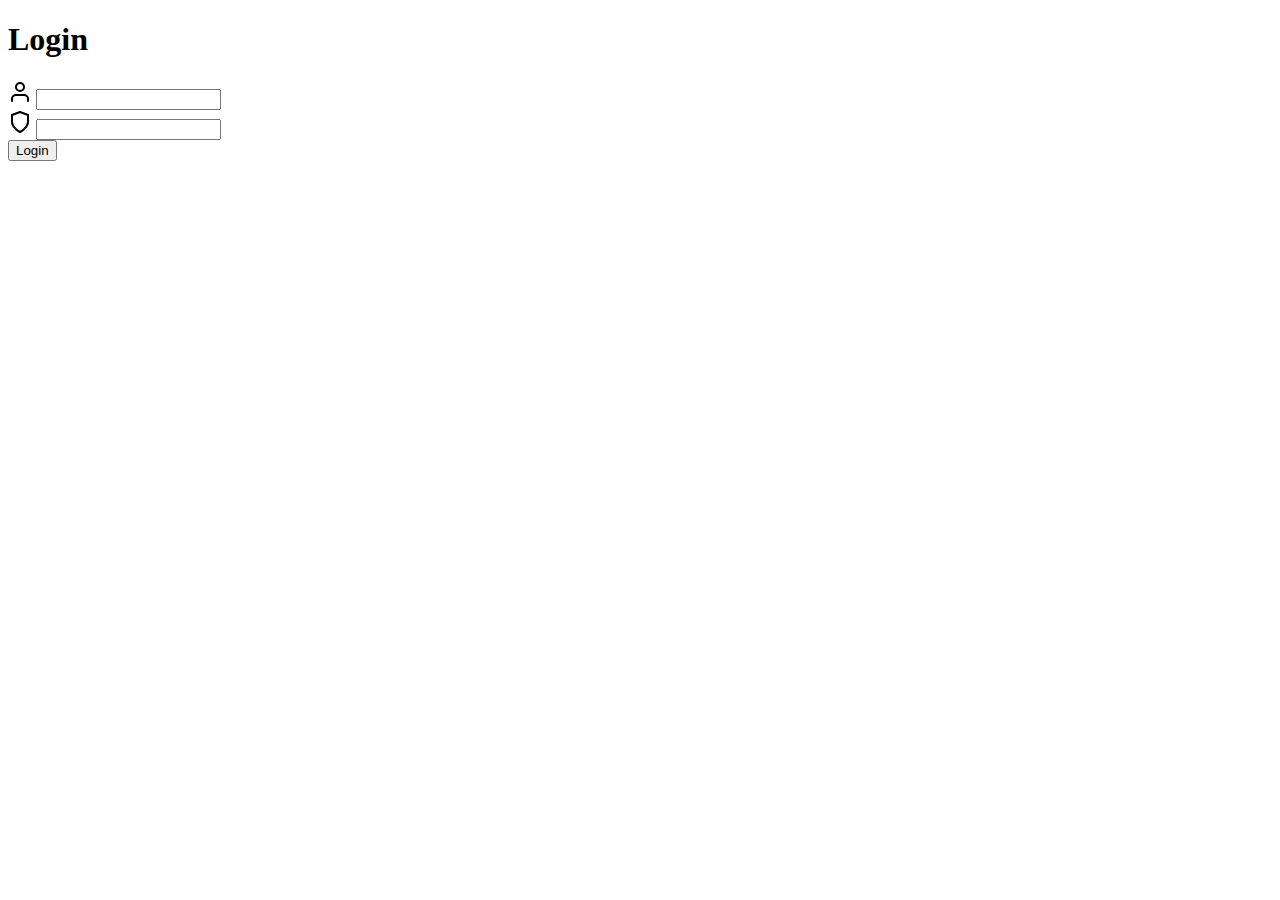
<file: login.html>
<!DOCTYPE html>
<html lang="en">
	<head>
		<meta charset="utf-8" />
		<link rel="icon" href="./favicon.png" />
		<meta name="viewport" content="width=device-width" />
		<meta http-equiv="content-security-policy" content="">
		<link href="./_app/immutable/assets/_page.eac687e0.css" rel="stylesheet">
		<link rel="modulepreload" href="./_app/immutable/entry/start.60332a89.js">
		<link rel="modulepreload" href="./_app/immutable/chunks/index.35a29703.js">
		<link rel="modulepreload" href="./_app/immutable/chunks/singletons.a0a5f7db.js">
		<link rel="modulepreload" href="./_app/immutable/entry/app.9bff1602.js">
		<link rel="modulepreload" href="./_app/immutable/entry/layout.svelte.f947655f.js">
		<link rel="modulepreload" href="./_app/immutable/entry/_layout.js.984db11e.js">
		<link rel="modulepreload" href="./_app/immutable/chunks/_layout.da46b06b.js">
		<link rel="modulepreload" href="./_app/immutable/entry/login-page.svelte.793016c5.js">
	</head>
	<body data-sveltekit-preload-data="hover">
		<div style="display: contents">


<h1>Login</h1>
<form method="POST" class="svelte-1c8hfvq"><label class="svelte-1c8hfvq"><img src="user.svg">
    <input type="text"></label>
  <label class="svelte-1c8hfvq"><img src="shield.svg">
    <input type="password" id="input-password"></label>
  <button type="submit">Login</button>
</form>


			
			<script>
				{
					__sveltekit_us359s = {
						env: {},
						assets: "/mlow81072",
						base: new URL(".", location).pathname.slice(0, -1),
						element: document.currentScript.parentElement
					};

					const data = [null,null];

					Promise.all([
						import("./_app/immutable/entry/start.60332a89.js"),
						import("./_app/immutable/entry/app.9bff1602.js")
					]).then(([kit, app]) => {
						kit.start(app, __sveltekit_us359s.element, {
							node_ids: [0, 3],
							data,
							form: null,
							error: null
						});
					});
				}
			</script>
		</div>
	</body>
</html>
</file>
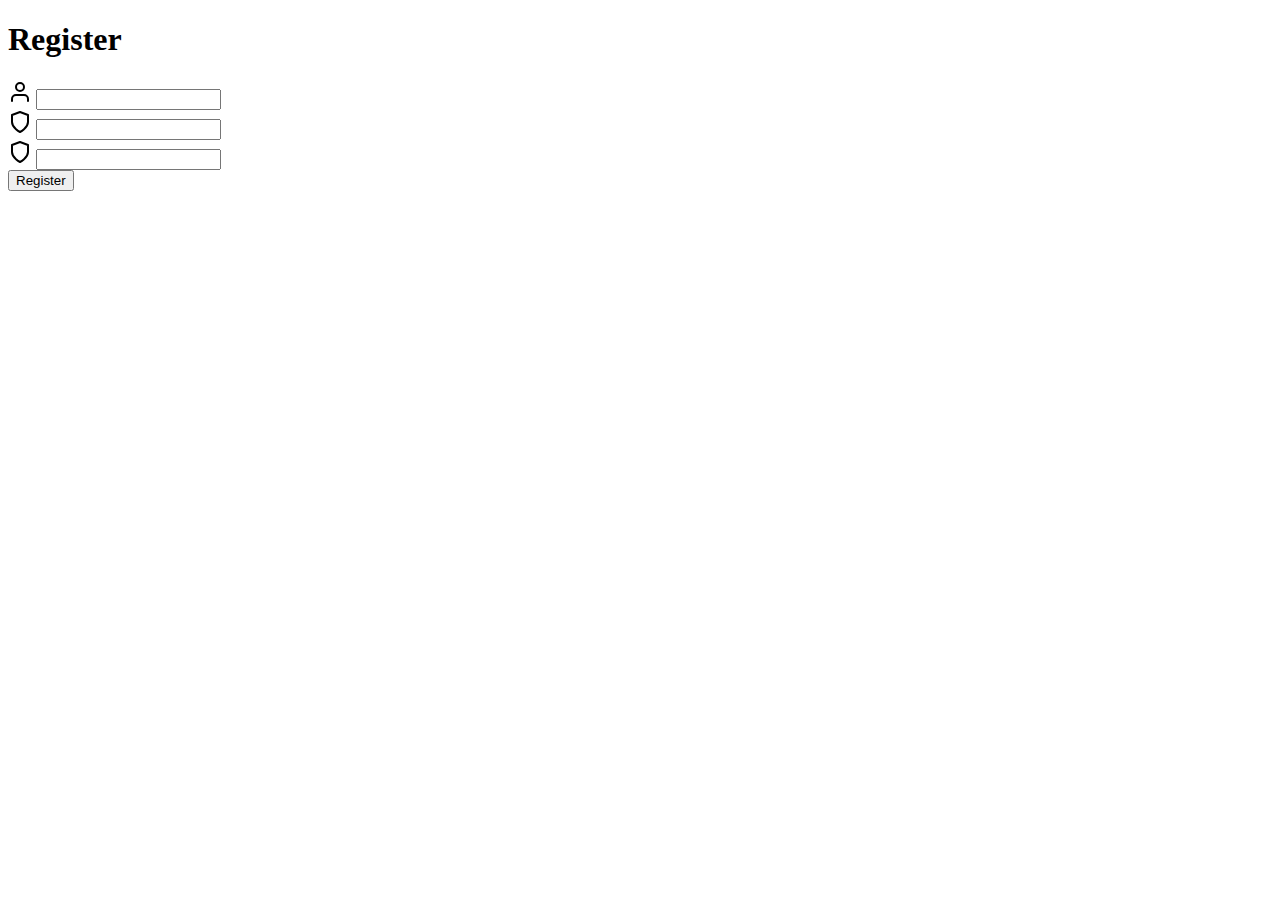
<file: register.html>
<!DOCTYPE html>
<html lang="en">
	<head>
		<meta charset="utf-8" />
		<link rel="icon" href="./favicon.png" />
		<meta name="viewport" content="width=device-width" />
		<meta http-equiv="content-security-policy" content="">
		<link href="./_app/immutable/assets/_page.eac687e0.css" rel="stylesheet">
		<link rel="modulepreload" href="./_app/immutable/entry/start.60332a89.js">
		<link rel="modulepreload" href="./_app/immutable/chunks/index.35a29703.js">
		<link rel="modulepreload" href="./_app/immutable/chunks/singletons.a0a5f7db.js">
		<link rel="modulepreload" href="./_app/immutable/entry/app.9bff1602.js">
		<link rel="modulepreload" href="./_app/immutable/entry/layout.svelte.f947655f.js">
		<link rel="modulepreload" href="./_app/immutable/entry/_layout.js.984db11e.js">
		<link rel="modulepreload" href="./_app/immutable/chunks/_layout.da46b06b.js">
		<link rel="modulepreload" href="./_app/immutable/entry/register-page.svelte.355db121.js">
	</head>
	<body data-sveltekit-preload-data="hover">
		<div style="display: contents">


<h1>Register</h1>

<form method="POST" class="svelte-1c8hfvq"><label class="svelte-1c8hfvq"><img src="user.svg">
    <input type="text"></label>

  <label class="svelte-1c8hfvq"><img src="shield.svg">
    <input type="password" id="input-password"></label>

  <label class="svelte-1c8hfvq"><img src="shield.svg">
    <input type="password" id="input-password-confirm"></label>

  <button type="submit">Register</button>

</form>


			
			<script>
				{
					__sveltekit_us359s = {
						env: {},
						assets: "/mlow81072",
						base: new URL(".", location).pathname.slice(0, -1),
						element: document.currentScript.parentElement
					};

					const data = [null,null];

					Promise.all([
						import("./_app/immutable/entry/start.60332a89.js"),
						import("./_app/immutable/entry/app.9bff1602.js")
					]).then(([kit, app]) => {
						kit.start(app, __sveltekit_us359s.element, {
							node_ids: [0, 4],
							data,
							form: null,
							error: null
						});
					});
				}
			</script>
		</div>
	</body>
</html>
</file>
<file: _app/immutable/assets/_page.eac687e0.css>
form.svelte-1c8hfvq label.svelte-1c8hfvq{width:100%;display:block}
</file>
